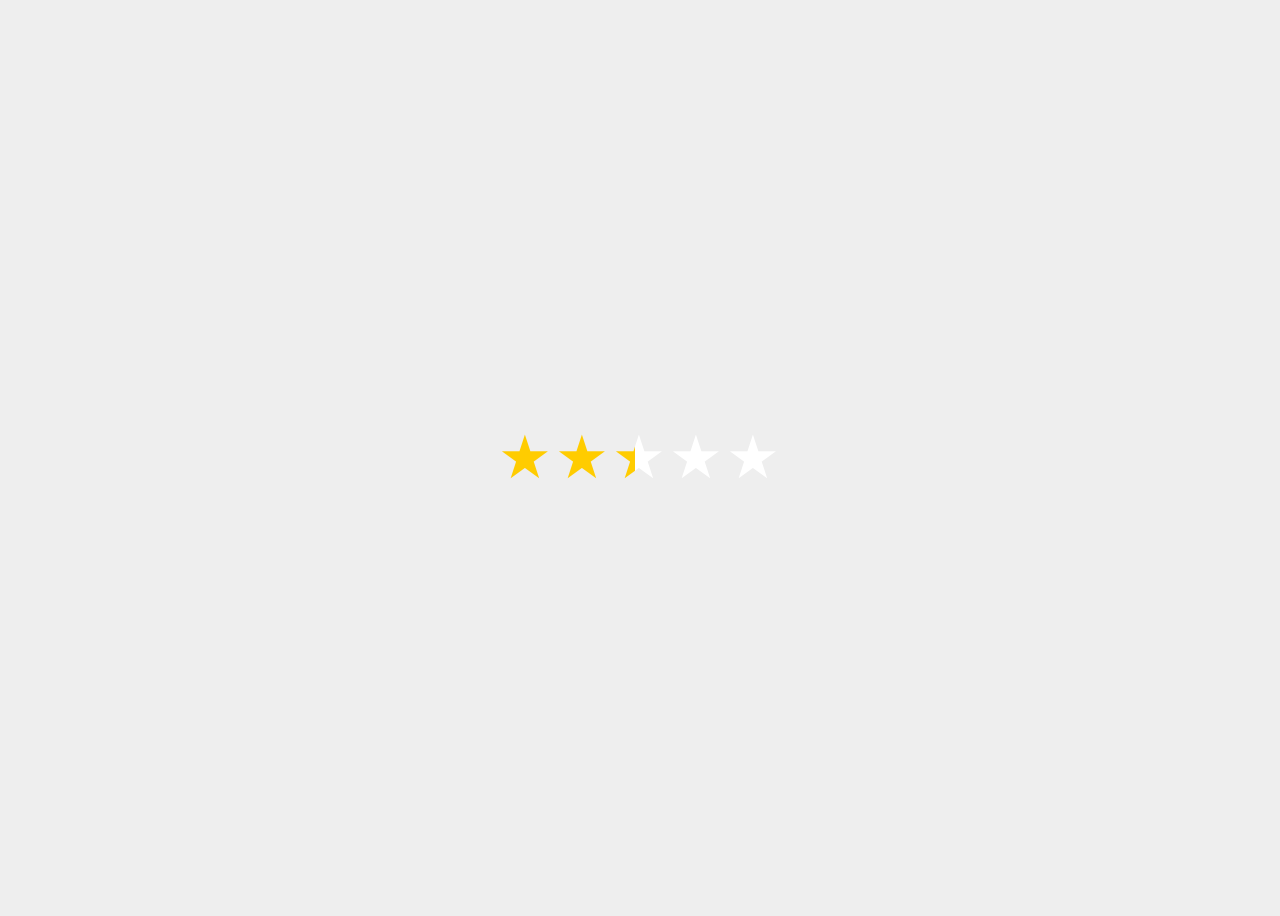
<file: index.html>
<!DOCTYPE html>
<html lang="en">
<head>
    <meta charset="UTF-8">
    <meta http-equiv="X-UA-Compatible" content="IE=edge">
    <meta name="viewport" content="width=device-width, initial-scale=1.0">
    <title>Document</title>
    <style>
        :root {
          --star-size: 60px;
          --star-color: #fff;
          --star-background: #fc0;
        }

.Stars {
  --percent: calc(var(--rating) / 5 * 100%);
  display: inline-block;
  font-size: var(--star-size);
  font-family: Times;
  line-height: 1;
}
  .Stars::before {
    content: '★★★★★';
    letter-spacing: 3px;
    background: linear-gradient(90deg, var(--star-background) var(--percent), var(--star-color) var(--percent));
    -webkit-background-clip: text;
    -webkit-text-fill-color: transparent;
  }

body {
  background: #eee;
  display: flex;
  justify-content: center;
  align-items: center;
  height: 100vh;
}

* {
  position: relative;
  box-sizing: border-box;
}
    </style>
</head>
<body>
    <div class="Stars" style="--rating: 2.4;" aria-label="Rating of this product is 2.3 out of 5.">
    </div>
</body>
</html>
</file>
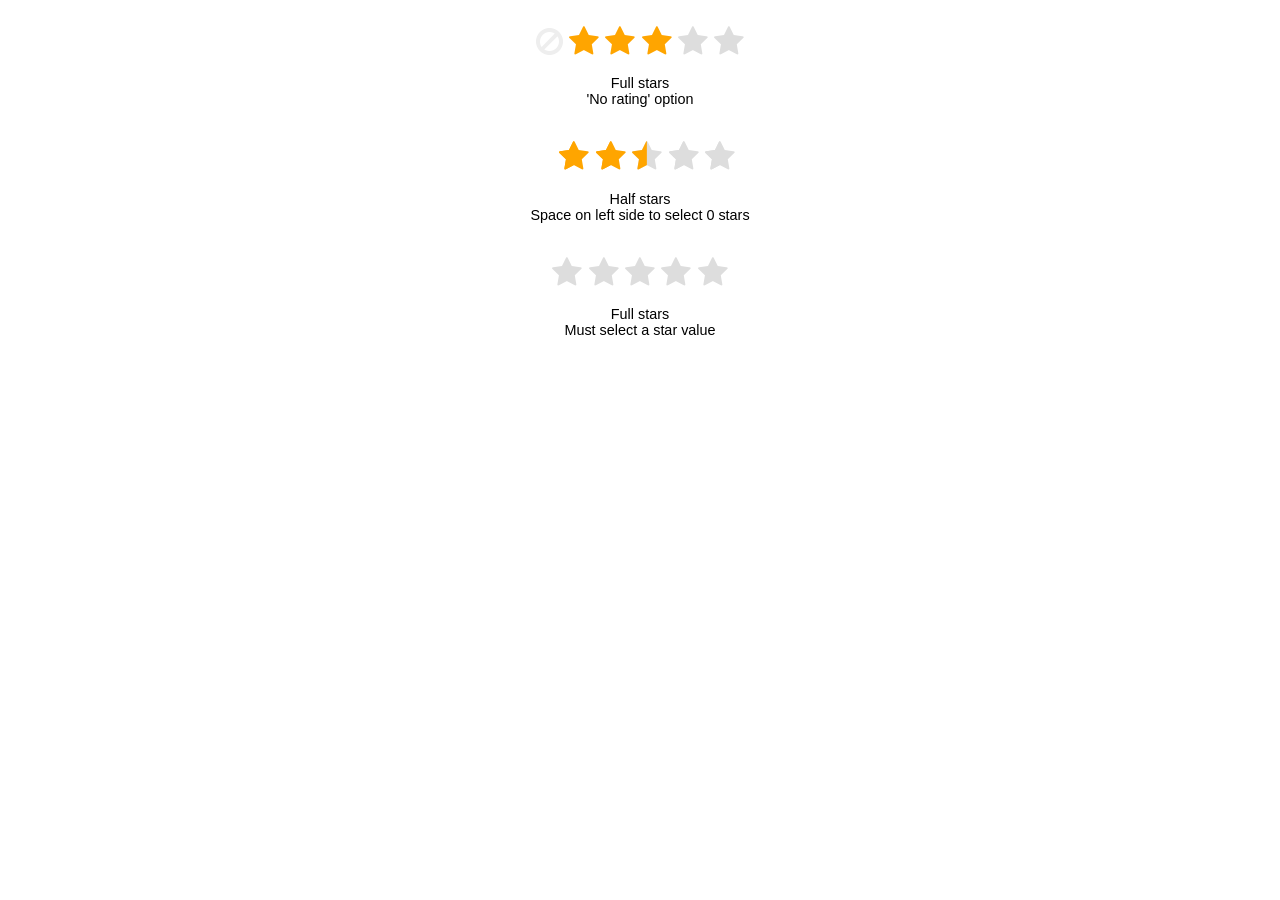
<file: second.html>
<!DOCTYPE html>
<html lang="en" >
<head>
  <meta charset="UTF-8">
  <title>CodePen - Pure CSS 5-Star Rating</title>
  <link rel="stylesheet" href="https://cdnjs.cloudflare.com/ajax/libs/font-awesome/4.7.0/css/font-awesome.min.css"><link rel="stylesheet" href="./style.css">

</head>
<body>
<!-- partial:index.partial.html -->
<div id="full-stars-example">
    <div class="rating-group">
        <input class="rating__input rating__input--none" name="rating" id="rating-none" value="0" type="radio">
        <label aria-label="No rating" class="rating__label" for="rating-none"><i class="rating__icon rating__icon--none fa fa-ban"></i></label>
        <label aria-label="1 star" class="rating__label" for="rating-1"><i class="rating__icon rating__icon--star fa fa-star"></i></label>
        <input class="rating__input" name="rating" id="rating-1" value="1" type="radio">
        <label aria-label="2 stars" class="rating__label" for="rating-2"><i class="rating__icon rating__icon--star fa fa-star"></i></label>
        <input class="rating__input" name="rating" id="rating-2" value="2" type="radio">
        <label aria-label="3 stars" class="rating__label" for="rating-3"><i class="rating__icon rating__icon--star fa fa-star"></i></label>
        <input class="rating__input" name="rating" id="rating-3" value="3" type="radio" checked>
        <label aria-label="4 stars" class="rating__label" for="rating-4"><i class="rating__icon rating__icon--star fa fa-star"></i></label>
        <input class="rating__input" name="rating" id="rating-4" value="4" type="radio">
        <label aria-label="5 stars" class="rating__label" for="rating-5"><i class="rating__icon rating__icon--star fa fa-star"></i></label>
        <input class="rating__input" name="rating" id="rating-5" value="5" type="radio">
    </div>
  <p class="desc" style="margin-bottom: 2rem; font-family: sans-serif; font-size:0.9rem">Full stars<br/>'No rating' option</p>
</div>
<div id="half-stars-example">
    <div class="rating-group">
        <input class="rating__input rating__input--none" checked name="rating2" id="rating2-0" value="0" type="radio">
        <label aria-label="0 stars" class="rating__label" for="rating2-0">&nbsp;</label>
        <label aria-label="0.5 stars" class="rating__label rating__label--half" for="rating2-05"><i class="rating__icon rating__icon--star fa fa-star-half"></i></label>
        <input class="rating__input" name="rating2" id="rating2-05" value="0.5" type="radio">
        <label aria-label="1 star" class="rating__label" for="rating2-10"><i class="rating__icon rating__icon--star fa fa-star"></i></label>
        <input class="rating__input" name="rating2" id="rating2-10" value="1" type="radio">
        <label aria-label="1.5 stars" class="rating__label rating__label--half" for="rating2-15"><i class="rating__icon rating__icon--star fa fa-star-half"></i></label>
        <input class="rating__input" name="rating2" id="rating2-15" value="1.5" type="radio">
        <label aria-label="2 stars" class="rating__label" for="rating2-20"><i class="rating__icon rating__icon--star fa fa-star"></i></label>
        <input class="rating__input" name="rating2" id="rating2-20" value="2" type="radio">
        <label aria-label="2.5 stars" class="rating__label rating__label--half" for="rating2-25"><i class="rating__icon rating__icon--star fa fa-star-half"></i></label>
        <input class="rating__input" name="rating2" id="rating2-25" value="2.5" type="radio" checked>
        <label aria-label="3 stars" class="rating__label" for="rating2-30"><i class="rating__icon rating__icon--star fa fa-star"></i></label>
        <input class="rating__input" name="rating2" id="rating2-30" value="3" type="radio">
        <label aria-label="3.5 stars" class="rating__label rating__label--half" for="rating2-35"><i class="rating__icon rating__icon--star fa fa-star-half"></i></label>
        <input class="rating__input" name="rating2" id="rating2-35" value="3.5" type="radio">
        <label aria-label="4 stars" class="rating__label" for="rating2-40"><i class="rating__icon rating__icon--star fa fa-star"></i></label>
        <input class="rating__input" name="rating2" id="rating2-40" value="4" type="radio">
        <label aria-label="4.5 stars" class="rating__label rating__label--half" for="rating2-45"><i class="rating__icon rating__icon--star fa fa-star-half"></i></label>
        <input class="rating__input" name="rating2" id="rating2-45" value="4.5" type="radio">
        <label aria-label="5 stars" class="rating__label" for="rating2-50"><i class="rating__icon rating__icon--star fa fa-star"></i></label>
        <input class="rating__input" name="rating2" id="rating2-50" value="5" type="radio">
    </div>
  <p class="desc" style="margin-bottom: 2rem; font-family: sans-serif; font-size:0.9rem">Half stars<br/>
    Space on left side to select 0 stars</p>
</div>

<div id="full-stars-example-two">
    <div class="rating-group">
        <input disabled checked class="rating__input rating__input--none" name="rating3" id="rating3-none" value="0" type="radio">
        <label aria-label="1 star" class="rating__label" for="rating3-1"><i class="rating__icon rating__icon--star fa fa-star"></i></label>
        <input class="rating__input" name="rating3" id="rating3-1" value="1" type="radio">
        <label aria-label="2 stars" class="rating__label" for="rating3-2"><i class="rating__icon rating__icon--star fa fa-star"></i></label>
        <input class="rating__input" name="rating3" id="rating3-2" value="2" type="radio">
        <label aria-label="3 stars" class="rating__label" for="rating3-3"><i class="rating__icon rating__icon--star fa fa-star"></i></label>
        <input class="rating__input" name="rating3" id="rating3-3" value="3" type="radio">
        <label aria-label="4 stars" class="rating__label" for="rating3-4"><i class="rating__icon rating__icon--star fa fa-star"></i></label>
        <input class="rating__input" name="rating3" id="rating3-4" value="4" type="radio">
        <label aria-label="5 stars" class="rating__label" for="rating3-5"><i class="rating__icon rating__icon--star fa fa-star"></i></label>
        <input class="rating__input" name="rating3" id="rating3-5" value="5" type="radio">
    </div>
  <p class="desc" style="font-family: sans-serif; font-size:0.9rem">Full stars<br/>
    Must select a star value</p>
</div>
<!-- partial -->
  
</body>
</html>
</file>
<file: style.css>
/*  
 *  Pure CSS star rating that works without reversing order
 *  of inputs
 *  -------------------------------------------------------
 *  NOTE: For the styling to work, there needs to be a radio
 *        input selected by default. There also needs to be a
 *        radio input before the first star, regardless of
 *        whether you offer a 'no rating' or 0 stars option
 *  
 *  This codepen uses FontAwesome icons
 */
#full-stars-example {
  /* use display:inline-flex to prevent whitespace issues. alternatively, you can put all the children of .rating-group on a single line */
  /* make hover effect work properly in IE */
  /* hide radio inputs */
  /* set icon padding and size */
  /* set default star color */
  /* set color of none icon when unchecked */
  /* if none icon is checked, make it red */
  /* if any input is checked, make its following siblings grey */
  /* make all stars orange on rating group hover */
  /* make hovered input's following siblings grey on hover */
  /* make none icon grey on rating group hover */
  /* make none icon red on hover */
}
#full-stars-example .rating-group {
  display: inline-flex;
}
#full-stars-example .rating__icon {
  pointer-events: none;
}
#full-stars-example .rating__input {
  position: absolute !important;
  left: -9999px !important;
}
#full-stars-example .rating__label {
  cursor: pointer;
  padding: 0 0.1em;
  font-size: 2rem;
}
#full-stars-example .rating__icon--star {
  color: orange;
}
#full-stars-example .rating__icon--none {
  color: #eee;
}
#full-stars-example .rating__input--none:checked + .rating__label .rating__icon--none {
  color: red;
}
#full-stars-example .rating__input:checked ~ .rating__label .rating__icon--star {
  color: #ddd;
}
#full-stars-example .rating-group:hover .rating__label .rating__icon--star {
  color: orange;
}
#full-stars-example .rating__input:hover ~ .rating__label .rating__icon--star {
  color: #ddd;
}
#full-stars-example .rating-group:hover .rating__input--none:not(:hover) + .rating__label .rating__icon--none {
  color: #eee;
}
#full-stars-example .rating__input--none:hover + .rating__label .rating__icon--none {
  color: red;
}

#half-stars-example {
  /* use display:inline-flex to prevent whitespace issues. alternatively, you can put all the children of .rating-group on a single line */
  /* make hover effect work properly in IE */
  /* hide radio inputs */
  /* set icon padding and size */
  /* add padding and positioning to half star labels */
  /* set default star color */
  /* set color of none icon when unchecked */
  /* if none icon is checked, make it red */
  /* if any input is checked, make its following siblings grey */
  /* make all stars orange on rating group hover */
  /* make hovered input's following siblings grey on hover */
  /* make none icon grey on rating group hover */
  /* make none icon red on hover */
}
#half-stars-example .rating-group {
  display: inline-flex;
}
#half-stars-example .rating__icon {
  pointer-events: none;
}
#half-stars-example .rating__input {
  position: absolute !important;
  left: -9999px !important;
}
#half-stars-example .rating__label {
  cursor: pointer;
  /* if you change the left/right padding, update the margin-right property of .rating__label--half as well. */
  padding: 0 0.1em;
  font-size: 2rem;
}
#half-stars-example .rating__label--half {
  padding-right: 0;
  margin-right: -0.6em;
  z-index: 2;
}
#half-stars-example .rating__icon--star {
  color: orange;
}
#half-stars-example .rating__icon--none {
  color: #eee;
}
#half-stars-example .rating__input--none:checked + .rating__label .rating__icon--none {
  color: red;
}
#half-stars-example .rating__input:checked ~ .rating__label .rating__icon--star {
  color: #ddd;
}
#half-stars-example .rating-group:hover .rating__label .rating__icon--star,
#half-stars-example .rating-group:hover .rating__label--half .rating__icon--star {
  color: orange;
}
#half-stars-example .rating__input:hover ~ .rating__label .rating__icon--star,
#half-stars-example .rating__input:hover ~ .rating__label--half .rating__icon--star {
  color: #ddd;
}
#half-stars-example .rating-group:hover .rating__input--none:not(:hover) + .rating__label .rating__icon--none {
  color: #eee;
}
#half-stars-example .rating__input--none:hover + .rating__label .rating__icon--none {
  color: red;
}

#full-stars-example-two {
  /* use display:inline-flex to prevent whitespace issues. alternatively, you can put all the children of .rating-group on a single line */
  /* make hover effect work properly in IE */
  /* hide radio inputs */
  /* hide 'none' input from screenreaders */
  /* set icon padding and size */
  /* set default star color */
  /* if any input is checked, make its following siblings grey */
  /* make all stars orange on rating group hover */
  /* make hovered input's following siblings grey on hover */
}
#full-stars-example-two .rating-group {
  display: inline-flex;
}
#full-stars-example-two .rating__icon {
  pointer-events: none;
}
#full-stars-example-two .rating__input {
  position: absolute !important;
  left: -9999px !important;
}
#full-stars-example-two .rating__input--none {
  display: none;
}
#full-stars-example-two .rating__label {
  cursor: pointer;
  padding: 0 0.1em;
  font-size: 2rem;
}
#full-stars-example-two .rating__icon--star {
  color: orange;
}
#full-stars-example-two .rating__input:checked ~ .rating__label .rating__icon--star {
  color: #ddd;
}
#full-stars-example-two .rating-group:hover .rating__label .rating__icon--star {
  color: orange;
}
#full-stars-example-two .rating__input:hover ~ .rating__label .rating__icon--star {
  color: #ddd;
}

body {
  padding: 1rem;
  text-align: center;
}
</file>
